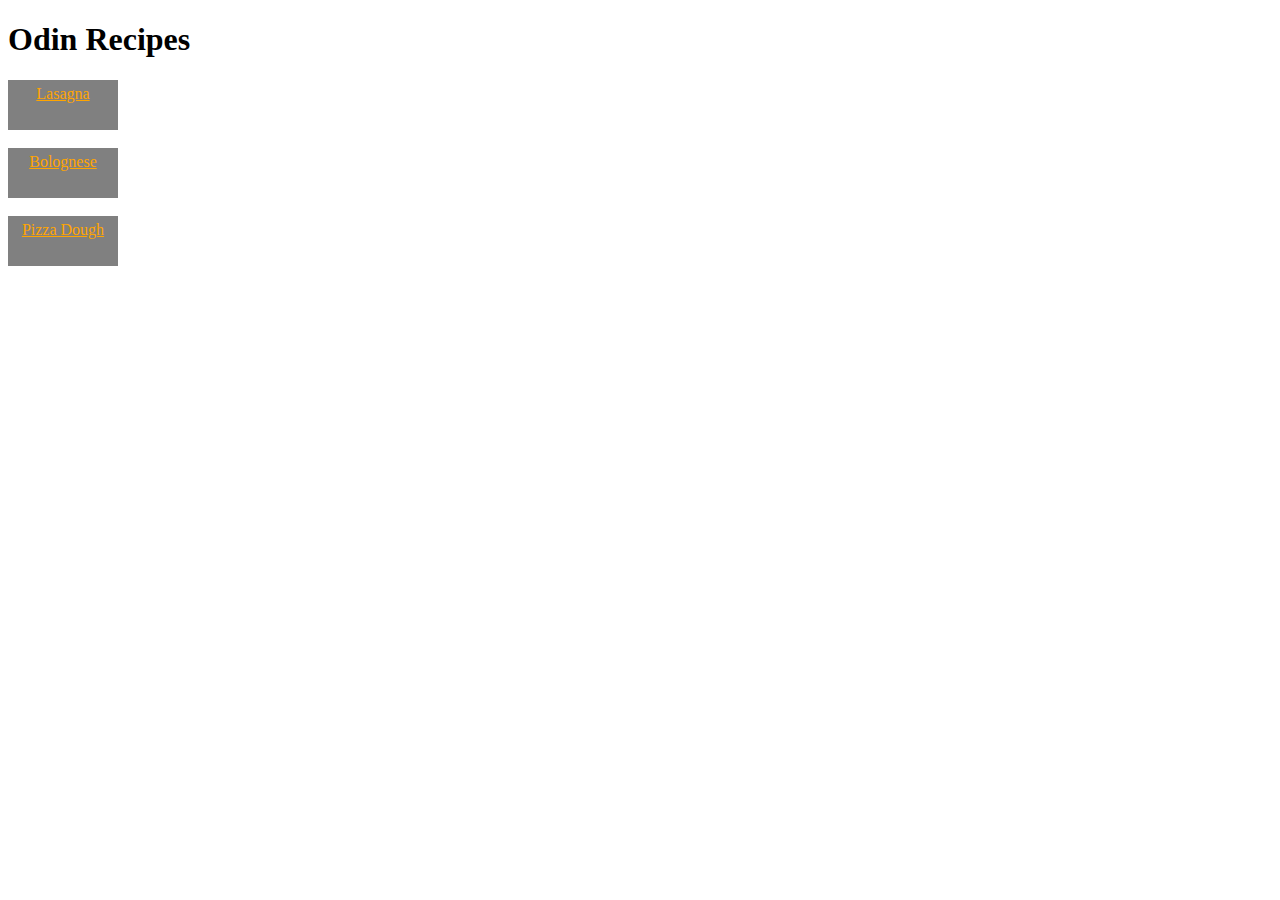
<file: index.html>
<!DOCTYPE html>
<html lang="en">
<head>
    <meta charset="UTF-8">
    <meta name="viewport" content="width=device-width, initial-scale=1.0">
    <title>Recipes Home</title>
    <link rel="stylesheet" href="./styles.css">
</head>
<body>
    <h1>Odin Recipes</h1>
    <a href="./recipes/lasagna.html">Lasagna</a> <br>
    <a href="./recipes/bolognese.html">Bolognese</a> <br>
    <a href="./recipes/pizza_dough.html">Pizza Dough</a>
</body>
</html>
</file>
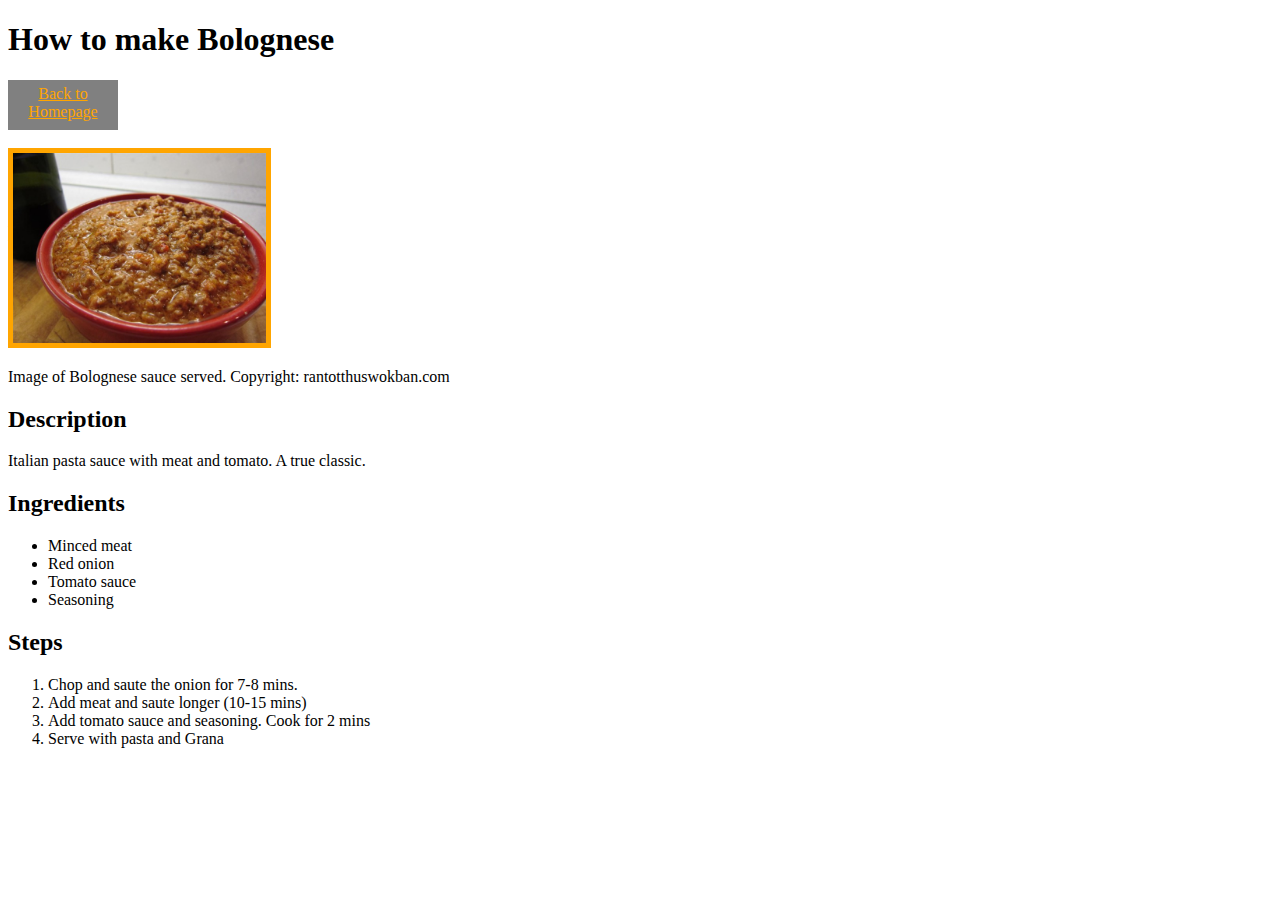
<file: recipes/bolognese.html>
<!DOCTYPE html>
<html lang="en">
<head>
    <meta charset="UTF-8">
    <meta name="viewport" content="width=device-width, initial-scale=1.0">
    <title>Bolognese Recipe</title>
    <link rel="stylesheet" href="../styles.css">
</head>
<body>
    <h1>How to make Bolognese</h1>
    <a href="../index.html">Back to Homepage</a> <br>

    <img class="border" src="../images/bolognese.jpg" alt="Closeup of Bolognese sauce served" width="20%">
    <p>Image of Bolognese sauce served. Copyright: rantotthuswokban.com</p>

    <h2>Description</h2>

    <p>Italian pasta sauce with meat and tomato. A true classic.</p>

    <h2>Ingredients</h2>

    <ul>
        <li>Minced meat</li>
        <li>Red onion</li>
        <li>Tomato sauce</li>
        <li>Seasoning</li>
    </ul>

    <h2>Steps</h2>

    <ol>
        <li>Chop and saute the onion for 7-8 mins.</li>
        <li>Add meat and saute longer (10-15 mins)</li>
        <li>Add tomato sauce and seasoning. Cook for 2 mins</li>
        <li>Serve with pasta and Grana</li>
    </ol>
</body>
</html>
</file>
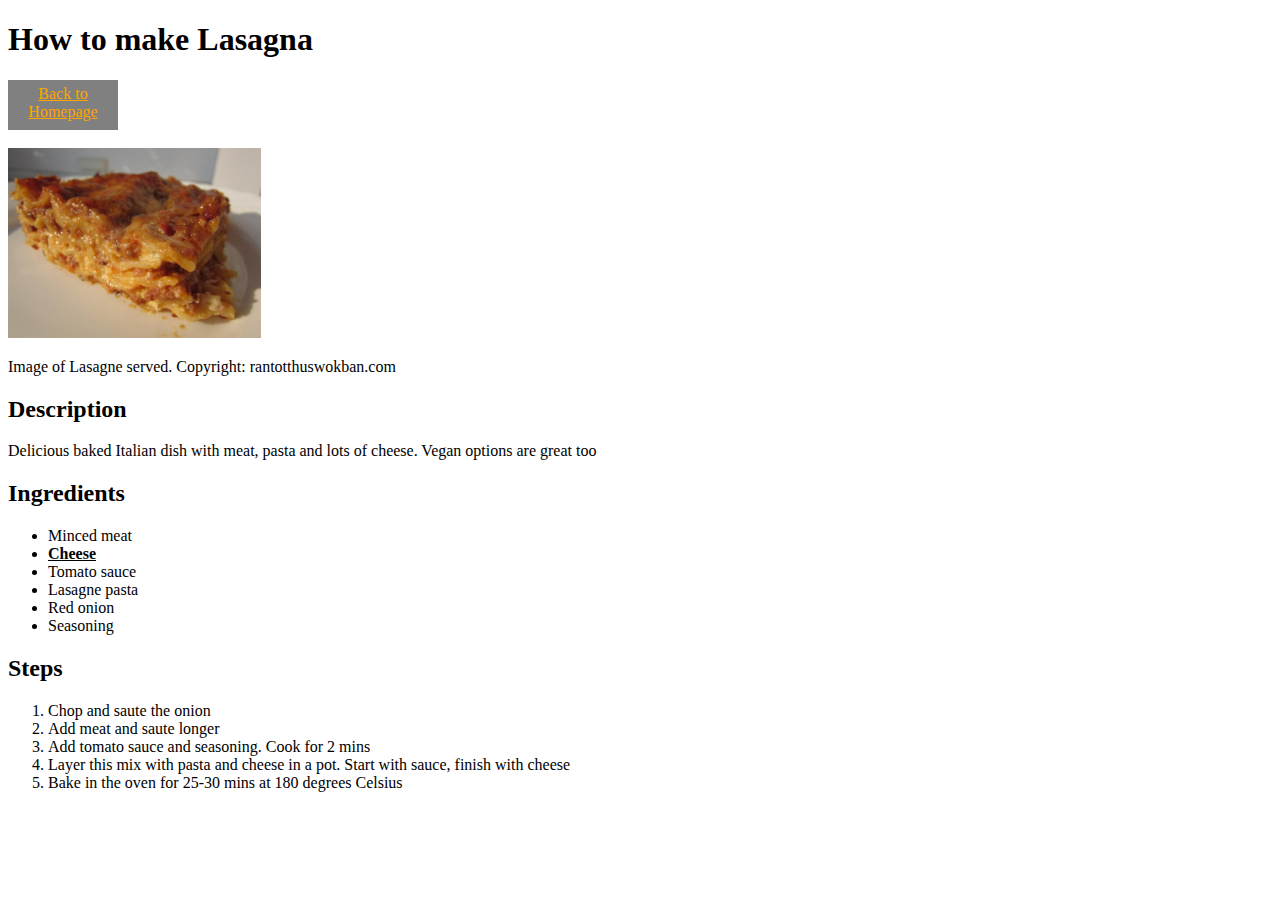
<file: recipes/lasagna.html>
<!DOCTYPE html>
<html lang="en">
<head>
    <meta charset="UTF-8">
    <meta name="viewport" content="width=device-width, initial-scale=1.0">
    <title>Lasagna Recipe</title>
    <link rel="stylesheet" href="../styles.css">
</head>
<body>
    <h1>How to make Lasagna</h1>
    <a href="../index.html">Back to Homepage</a> <br>

    <img src="../images/lasagne.jpg" alt="Closeup of Lasagne served" width="20%">
    <p>Image of Lasagne served. Copyright: rantotthuswokban.com</p>

    <h2>Description</h2>

    <p>Delicious baked Italian dish with meat, pasta and lots of cheese. Vegan options are great too</p>

    <h2>Ingredients</h2>

    <ul>
        <li>Minced meat</li>
        <li class="important">Cheese</li>
        <li>Tomato sauce</li>
        <li>Lasagne pasta</li>
        <li>Red onion</li>
        <li>Seasoning</li>
    </ul>

    <h2>Steps</h2>

    <ol>
        <li>Chop and saute the onion</li>
        <li>Add meat and saute longer</li>
        <li>Add tomato sauce and seasoning. Cook for 2 mins</li>
        <li>Layer this mix with pasta and cheese in a pot. Start with sauce, finish with cheese</li>
        <li>Bake in the oven for 25-30 mins at 180 degrees Celsius</li>
    </ol>

</body>
</html>
</file>
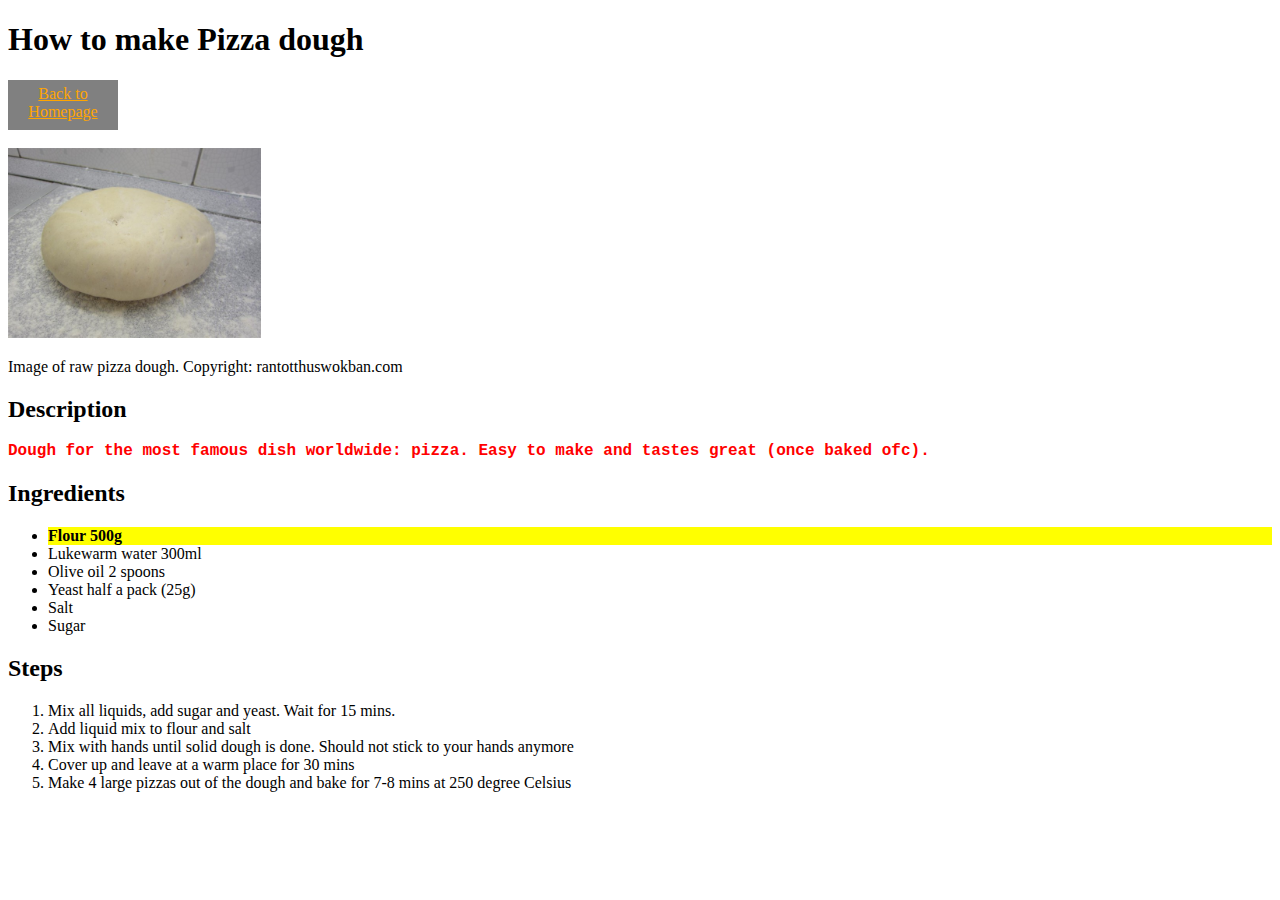
<file: recipes/pizza_dough.html>
<!DOCTYPE html>
<html lang="en">
<head>
    <meta charset="UTF-8">
    <meta name="viewport" content="width=device-width, initial-scale=1.0">
    <title>Pizza dough recipe</title>
    <link rel="stylesheet" href="../styles.css">
</head>
<body>
    <h1>How to make Pizza dough</h1>
    <a href="../index.html">Back to Homepage</a> <br>

    <img src="../images/pizza_dough.jpg" alt="Closeup of raw pizza dough" width="20%">
    <p>Image of raw pizza dough. Copyright: rantotthuswokban.com</p>

    <h2>Description</h2>

    <p id="pizza_desc">Dough for the most famous dish worldwide: pizza. Easy to make and tastes great (once baked ofc).</p>

    <h2>Ingredients</h2>

    <ul>
        <li class="first">Flour 500g</li>
        <li>Lukewarm water 300ml</li>
        <li>Olive oil 2 spoons</li>
        <li>Yeast half a pack (25g)</li>
        <li>Salt</li>
        <li>Sugar</li>
    </ul>

    <h2>Steps</h2>

    <ol>
        <li class="first">Mix all liquids, add sugar and yeast. Wait for 15 mins.</li>
        <li>Add liquid mix to flour and salt</li>
        <li>Mix with hands until solid dough is done. Should not stick to your hands anymore</li>
        <li>Cover up and leave at a warm place for 30 mins</li>
        <li>Make 4 large pizzas out of the dough and bake for 7-8 mins at 250 degree Celsius</li>
    </ol>
</body>
</html>
</file>
<file: styles.css>
/* styles.css */

* {
    font-family: Helvetia, "Times New Roman", serif;
}

a {
    color: orange;
    border: 1px;
    display: block;
    height: 40px;
    width: 100px;
    padding: 5px;
    background-color: grey;
    text-align: center;
}

img {
    height: auto;
    width: 300;
}

.border {
    border: 5px solid orange;
}

.important {
    font-weight: 600;
    text-decoration: underline;
}

#pizza_desc {
    font-family: 'Courier New', Courier, monospace;
    font-weight: 900;
    color:red;
}

ul li.first {
    font-weight: 800;
    background-color: yellow;
}
</file>
